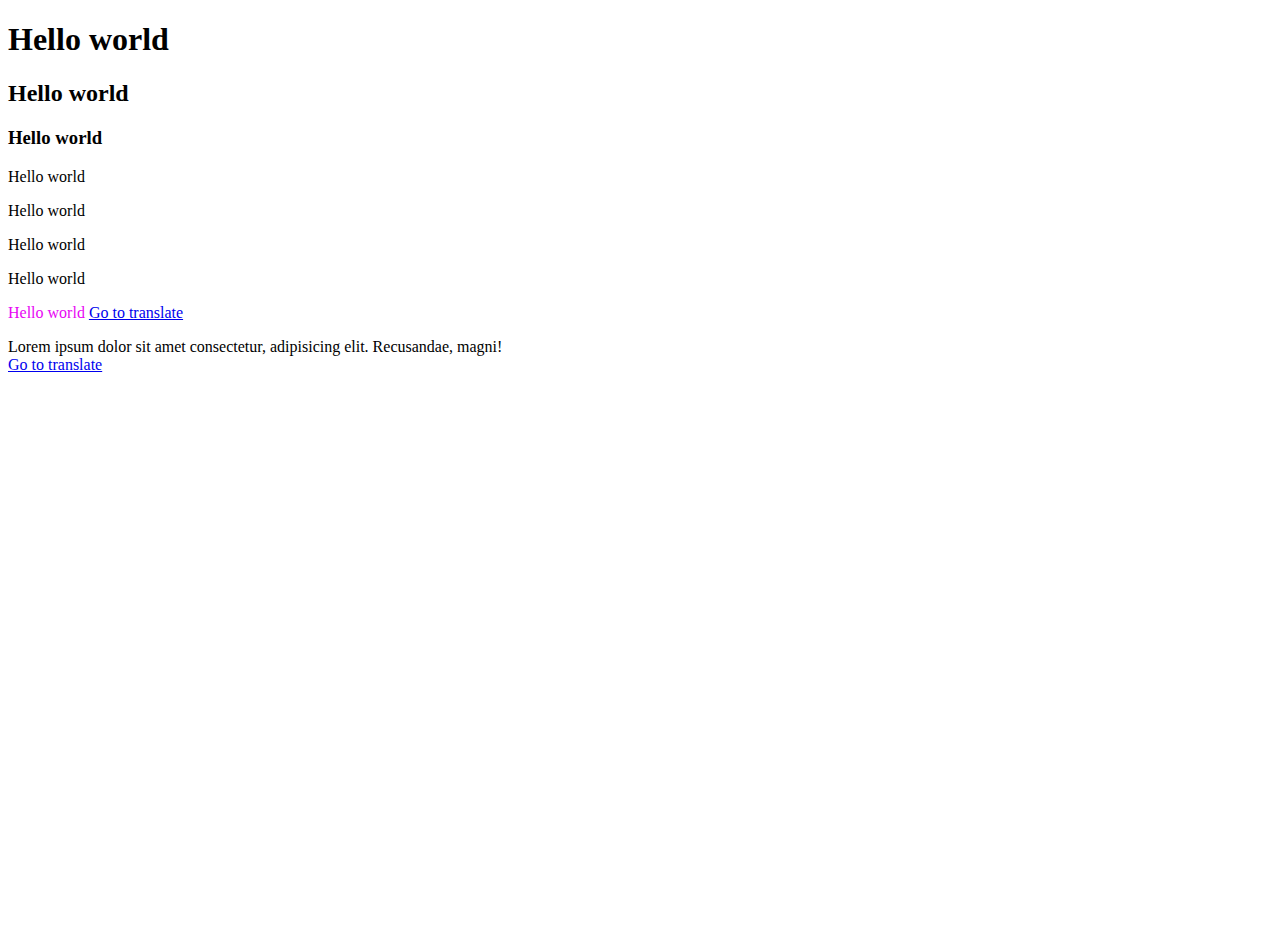
<file: class_1/index.html>
<!DOCTYPE html>
<html lang="en">
<head>
    <title>test run</title>

    <link rel="stylesheet" href="./style.css">
</head>
<body>
    <h1>Hello world</h1>
    <h2>Hello world</h2>
    <h3>Hello world</h3>

    <p class="nav_menu">Hello world</p>
    <p class="nav_menu">Hello world</p>
    <p class="nav_menu">Hello world</p>
    <p class="nav_menu">Hello world</p>

    <p class="test">Hello world <a href="https://www.google.com/search?q=translate&oq=&gs_lcrp=EgZjaHJvbWUqCQgAECMYJxjqAjIJCAAQIxgnGOoCMgkIARAjGCcY6gIyDwgCEC4YJxjHARjqAhjRAzIJCAMQIxgnGOoCMgkIBBAjGCcY6gIyCQgFECMYJxjqAjIJCAYQIxgnGOoCMgkIBxAjGCcY6gLSAQkyMDMyajBqMTWoAgiwAgE&sourceid=chrome&ie=UTF-8">Go to translate</a></p>

    <span>Lorem ipsum dolor sit amet consectetur, adipisicing elit. Recusandae, magni!</span>
    
    <br>

    <a href="https://www.google.com/search?q=translate&oq=&gs_lcrp=EgZjaHJvbWUqCQgAECMYJxjqAjIJCAAQIxgnGOoCMgkIARAjGCcY6gIyDwgCEC4YJxjHARjqAhjRAzIJCAMQIxgnGOoCMgkIBBAjGCcY6gIyCQgFECMYJxjqAjIJCAYQIxgnGOoCMgkIBxAjGCcY6gLSAQkyMDMyajBqMTWoAgiwAgE&sourceid=chrome&ie=UTF-8">Go to translate</a>

    <div></div>
    <section></section>
    
</body>
</html>
</file>
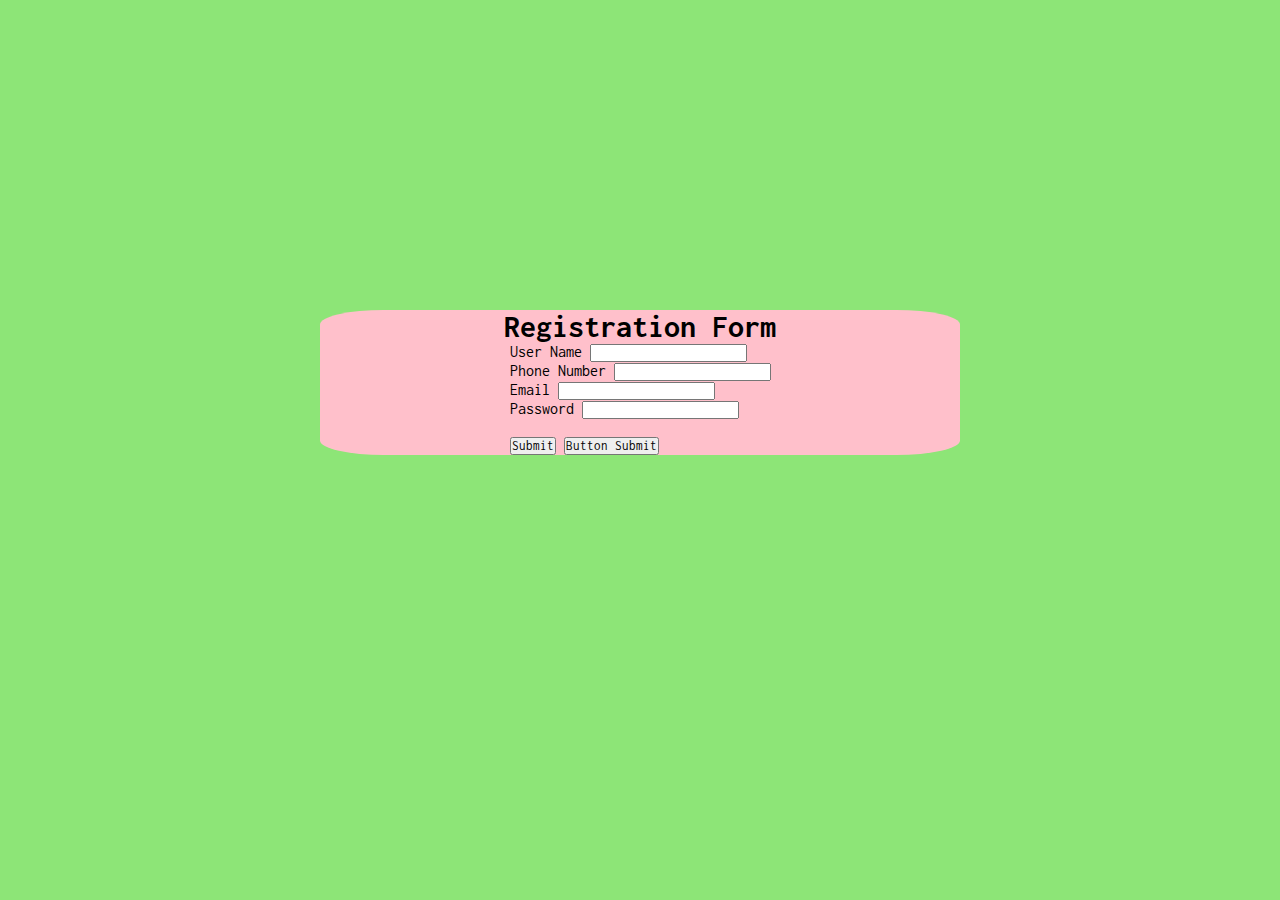
<file: class_2/index.html>
<!DOCTYPE html>
<html lang="en">
<head>
    <meta charset="UTF-8">
    <meta name="viewport" content="width=device-width, initial-scale=1.0">
    <title>Document</title>
    <link rel="stylesheet" href="./style.css">
</head>
<body>
    <div class="container">
        <h1>Registration Form</h1>
        <form>
            <label for="user_name">User Name</label>
            <input type="text" name="user_name">
            <br>

            <label for="p_number">Phone Number</label>
            <input type="number" name="p_number">
            <br>

            <label for="user_email">Email</label>

            <input type="email" name="user_email">
            <br>

            <label for="user_password">Password</label>
            
            <input type="password"name="user_password">

            <br> <br>


            <input type="submit" name="">
            
            <button type="submit">Button Submit</button>
        </form>
    </div>
    
</body>
</html>
</file>
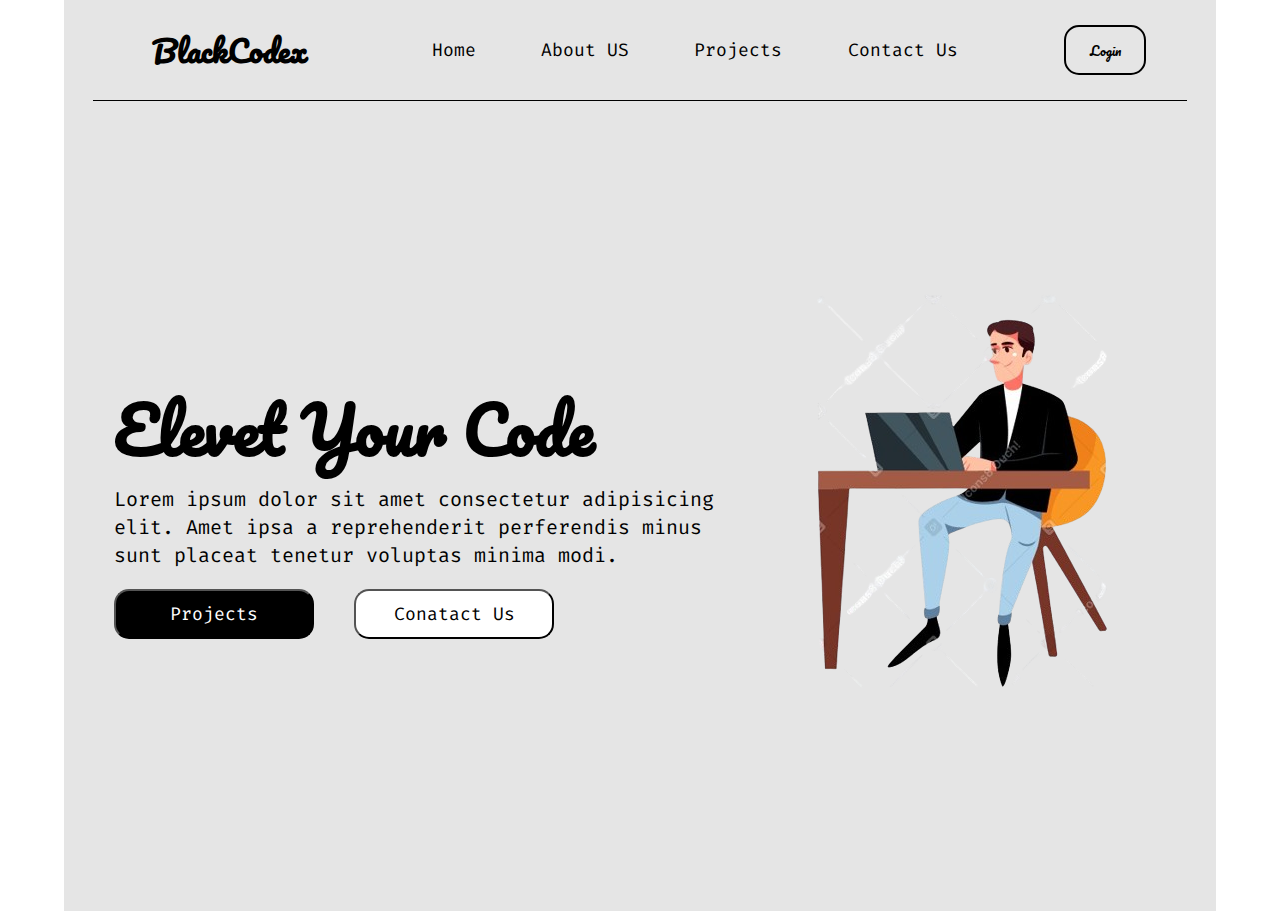
<file: class_6/index.html>
<!DOCTYPE html>
<html lang="en">
<head>
    <title>Navigation Menu</title>
    <link rel="stylesheet" href="./style.css">
</head>
<body>

    <div class="container">
        <!-- Nav bar section -->
        <div class="nav_container">
            <!-- nav logo -->
            <div class="logo_part">
                <h1>BlackCodex</h1>
            </div>
            <!-- nav menu -->
            <div class="menu_part">
                <a href="#">Home</a>
                <a href="#">About US</a>
                <a href="#">Projects</a>
                <a href="#">Contact Us</a>
            </div>
            <!-- nav button -->
            <div class="button_part">
                <button>Login</button>
            </div>
        </div>

        <!-- hero section -->
         <div class="hero_container">

            <!-- text section -->
            <div class="hero_text">
                <h1>Elevet Your Code</h1>
                <p>Lorem ipsum dolor sit amet consectetur adipisicing elit. Amet ipsa a reprehenderit perferendis minus sunt placeat tenetur voluptas minima modi.</p>
                <div class="hero_text_btn">
                    <button>Projects</button>
                    <button>Conatact Us</button>
                </div>
            </div>
            <!-- hero img -->
            <div class="hero_img">
                <img src="./REC/sample-removebg-preview.png" alt="Hero Image">
            </div>
         </div>

    </div>
</body>
</html>
</file>
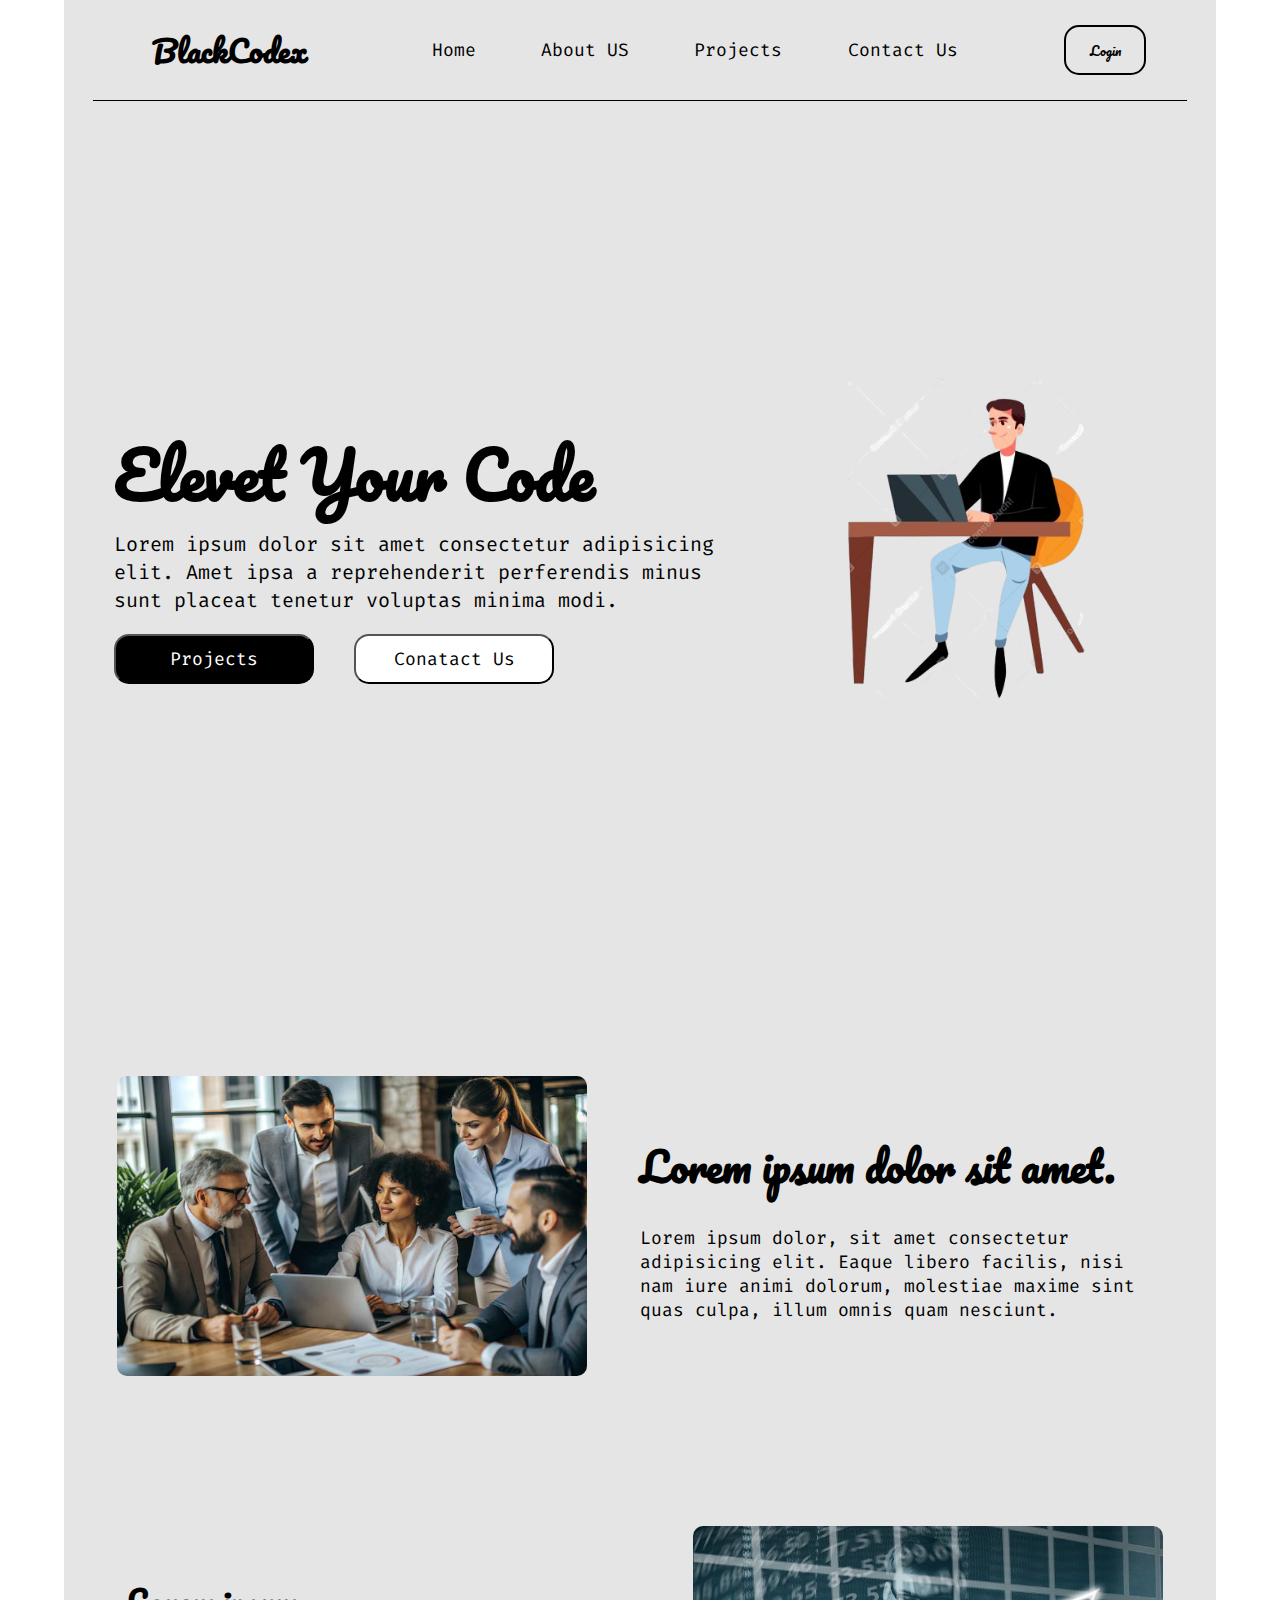
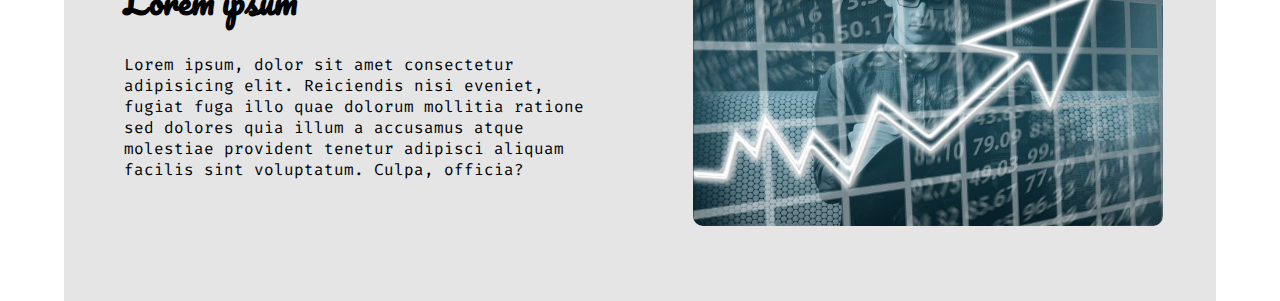
<file: class_7/index.html>
<!DOCTYPE html>
<html lang="en">
<head>
    <title>Navigation Menu</title>
    <link rel="stylesheet" href="./style.css">
</head>
<body>

    <div class="container">
        <!-- Nav bar section -->
        <div class="nav_container">
            <!-- nav logo -->
            <div class="logo_part">
                <h1>BlackCodex</h1>
            </div>
            <!-- nav menu -->
            <div class="menu_part">
                <a href="#">Home</a>
                <a href="#">About US</a>
                <a href="#">Projects</a>
                <a href="#">Contact Us</a>
            </div>
            <!-- nav button -->
            <div class="button_part">
                <button>Login</button>
            </div>
        </div>

        <!-- hero section -->
         <div class="hero_container">

            <!-- text section -->
            <div class="hero_text">
                <h1>Elevet Your Code</h1>
                <p>Lorem ipsum dolor sit amet consectetur adipisicing elit. Amet ipsa a reprehenderit perferendis minus sunt placeat tenetur voluptas minima modi.</p>
                <div class="hero_text_btn">
                    <button>Projects</button>
                    <button>Conatact Us</button>
                </div>
            </div>
            <!-- hero img -->
            <div class="hero_img">
                <img src="./REC/sample-removebg-preview.png" alt="Hero Image">
            </div>
         </div>

         <!-- about us section -->
          <div class="aboutUscontainer">
            <div class="aboutUs_top">
                <div class="aboutUs_top_img">
                    <img src="./REC/aboutusimg_1.jpg" alt="About Us">
                </div>
                <div class="aboutUs_top_text">
                    <h1>Lorem ipsum dolor sit amet.</h1>
                    <p>Lorem ipsum dolor, sit amet consectetur adipisicing elit. Eaque libero facilis, nisi nam iure animi dolorum, molestiae maxime sint quas culpa, illum omnis quam nesciunt.</p>
                </div>
            </div>
            <div class="aboutUs_bottom">
                <div class="aboutUs_bottom_text">
                    <h1>Lorem ipsum</h1>
                    <p>Lorem ipsum, dolor sit amet consectetur adipisicing elit. Reiciendis nisi eveniet, fugiat fuga illo quae dolorum mollitia ratione sed dolores quia illum a accusamus atque molestiae provident tenetur adipisci aliquam facilis sint voluptatum. Culpa, officia?</p>
                </div>
                <div class="aboutUs_bottom_img">
                    <img src="./REC/aboutusimg_2.jpg" alt="About Us">
                </div>
            </div> 
          </div>

    </div>
</body>
</html>
</file>
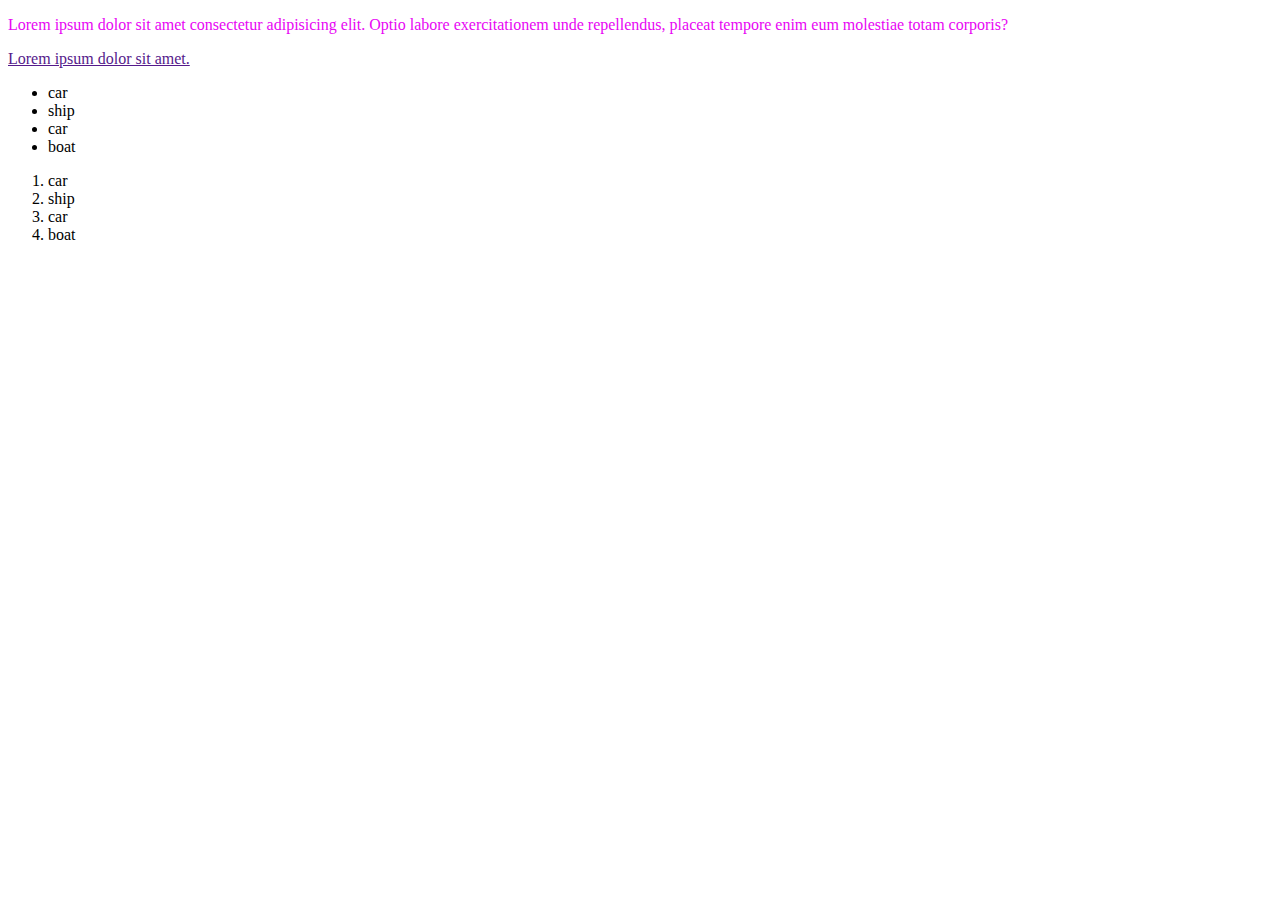
<file: class_1/list.html>
<!DOCTYPE html>
<html lang="en">

<head>
    <meta charset="UTF-8">
    <meta name="viewport" content="width=device-width, initial-scale=1.0">
    <title>Document</title>
    <link rel="stylesheet" href="./style.css">
</head>

<body>
   <div class="containar">
    <p class="test">Lorem ipsum dolor sit amet consectetur adipisicing elit. Optio labore exercitationem unde repellendus, placeat tempore enim eum molestiae totam corporis?</p>
    <p class="test"></p>
    <p class="test"></p>
    <p class="test"></p>
    <p class="test"></p>
    
    <a href="" id="menu_1">Lorem ipsum dolor sit amet.</a>
    <ul>
        <li>car</li>
        <li>ship</li>
        <li>car</li>
        <li>boat</li>
    </ul>
    <ol> <li>car</li>
        <li>ship</li>
        <li>car</li>
        <li>boat</li>
    </ol>
   </div>

</body>

</html>
</file>
<file: class_1/style.css>
body{
    width: 100%;
    min-height: 100vh;
}

.test{
    color: rgb(232, 5, 244);
    font-size: 16p;
}
</file>
<file: class_2/style.css>
@import url('https://fonts.googleapis.com/css2?family=Playwrite+HU:wght@100..400&display=swap');
@import url('https://fonts.googleapis.com/css2?family=Inconsolata:wght@200..900&display=swap');

:root {
    --1st_font: 'Playwrite HU', cursive;
    --2nd_font: 'Inconsolata', monospace;
    --green_light: #8de577;
    --blue_light: #8de577;
}

*{
    margin: 0;
    padding: 0;
    font-family: var(--2nd_font);
}

body{
    width: 100%;
    min-height: 85vh;
    background-color: var(--green_light);
    display: flex;
    align-items: center;
    justify-content: center;
}

.container{
    width: 50%;
    height: auto;
    background-color: pink;
    display: flex;
    flex-direction: column;
    align-items: center;
    justify-content: center;
    border-radius: 10%;
}
</file>
<file: class_6/style.css>
@import url('https://fonts.googleapis.com/css2?family=Pacifico&display=swap');
@import url('https://fonts.googleapis.com/css2?family=Fira+Code:wght@300..700&family=Pacifico&display=swap');

/* font cdn */

@keyframes breath{
    0%{
        scale: 1 1;
    }
    50%{
        scale: 1.3 1.3;
    }
    100%{
        scale:1 1 ;
    }
}


*{
    margin: 0%;
    padding: 0;
    font-family: "Fira Code", monospace;
}

body{
    min-height: 100vh;
    width: 100%;
    display: flex;
    align-items: center;
    justify-content: center;
}

.container{
    min-height: 100vh;
    width: 90%;
    display: flex;
    flex-direction: column;
    align-items: center;
    justify-content: start;
    background-color: rgb(228, 228, 228, 0.962);
}

/* nav bar design */

.nav_container{
    height: 100px;
    width: 95%;
    display: flex;
    align-items: center;
    justify-content: space-between;
    border-bottom: 1px solid black;
}

.logo_part{
    width: 25%;
    height: 100%;
    display: flex;
    align-items: center;
    justify-content: center;
    
}
.logo_part>h1{
    font-size: 30px;
    font-family: "Pacifico", cursive;}


.menu_part{
    width: 60%;
    height: 100%;
    display: flex;
    align-items: center;
    justify-content: space-evenly;
}
.menu_part>a{
    text-decoration: none;
    font-size: 18px;
    color: black;

}

.button_part{
    width: 15%;
    height: 100%;
    display: flex;
    align-items: center;
    justify-content: center;
}
.button_part>button{
    height: 50px;
    width: 50%;
    font-family: "Pacifico", cursive;
    border: 2px solid black;
    border-radius: 15px;
    background-color: transparent;

}

/* hero section design */

.hero_container{
    height: 90vh;
    width: 100%;
    display: flex;
    align-items: center;
    justify-content: center;
}
.hero_text{
    width: 60%;
    height: 100%;
    display: flex;
    flex-direction: column;
    align-items: start;
    justify-content: center;
    padding-left: 50px;
}
.hero_text >h1{
    font-family: "Pacifico", cursive;
    font-size: 4rem;
}
.hero_text>p{
    font-size: 20px;
    line-height: 28px;
}
.hero_text_btn{
    width: 100%;
    margin-top: 20px;
}
.hero_text_btn>button{
    height: 50px;
    width: 200px;
    font-size: 18px;
    border-radius: 15px;
    background-color: black;
    color: #fff;
    cursor: pointer;
    transition: .5s all;
}
.hero_text_btn>button:hover{
    background-color: #fff;
    color: black;
    scale: 1.2 1.2;
}
.hero_text_btn>button:nth-child(2){
    background: #fff;
    color: black;
    margin-left: 30px;
}
.hero_text_btn>button:nth-child(2):hover{
    background-color: black;
    color: #fff;
    scale: 1.2 1.2;
}

.hero_img{
    width: 40%;
    height: 100%;
    display: flex;
    align-items: center;
    justify-content: center;
}
.hero_img>img{
    transition: all .5s;
    cursor: pointer;
    animation-name: breath;
    animation-duration: 3s;
    animation-iteration-count: infinite;
}
</file>
<file: class_7/style.css>
@import url('https://fonts.googleapis.com/css2?family=Pacifico&display=swap');
@import url('https://fonts.googleapis.com/css2?family=Fira+Code:wght@300..700&family=Pacifico&display=swap');

/* font cdn */

@keyframes breath{
    0%{
        scale: 1 1;
    }
    50%{
        scale: 1.3 1.3;
    }
    100%{
        scale:1 1 ;
    }
}


*{
    margin: 0%;
    padding: 0;
    font-family: "Fira Code", monospace;
}

body{
    min-height: 100vh;
    width: 100%;
    display: flex;
    align-items: center;
    justify-content: center;
}

.container{
    min-height: 100vh;
    width: 90%;
    display: flex;
    flex-direction: column;
    align-items: center;
    justify-content: start;
    background-color: rgb(228, 228, 228, 0.962);
}

/* nav bar design */

.nav_container{
    height: 100px;
    width: 95%;
    display: flex;
    align-items: center;
    justify-content: space-between;
    border-bottom: 1px solid black;
}

.logo_part{
    width: 25%;
    height: 100%;
    display: flex;
    align-items: center;
    justify-content: center;
    
}
.logo_part>h1{
    font-size: 30px;
    font-family: "Pacifico", cursive;}


.menu_part{
    width: 60%;
    height: 100%;
    display: flex;
    align-items: center;
    justify-content: space-evenly;
}
.menu_part>a{
    text-decoration: none;
    font-size: 18px;
    color: black;

}

.button_part{
    width: 15%;
    height: 100%;
    display: flex;
    align-items: center;
    justify-content: center;
}
.button_part>button{
    height: 50px;
    width: 50%;
    font-family: "Pacifico", cursive;
    border: 2px solid black;
    border-radius: 15px;
    background-color: transparent;

}

/* hero section design */

.hero_container{
    height: 100vh;
    width: 100%;
    display: flex;
    align-items: center;
    justify-content: center;
}
.hero_text{
    width: 60%;
    height: 100%;
    display: flex;
    flex-direction: column;
    align-items: start;
    justify-content: center;
    padding-left: 50px;
}
.hero_text >h1{
    font-family: "Pacifico", cursive;
    font-size: 4rem;
}
.hero_text>p{
    font-size: 20px;
    line-height: 28px;
}
.hero_text_btn{
    width: 100%;
    margin-top: 20px;
}
.hero_text_btn>button{
    height: 50px;
    width: 200px;
    font-size: 18px;
    border-radius: 15px;
    background-color: black;
    color: #fff;
    cursor: pointer;
    transition: .5s all;
}
.hero_text_btn>button:hover{
    background-color: #fff;
    color: black;
    scale: 1.2 1.2;
}
.hero_text_btn>button:nth-child(2){
    background: #fff;
    color: black;
    margin-left: 30px;
}
.hero_text_btn>button:nth-child(2):hover{
    background-color: black;
    color: #fff;
    scale: 1.2 1.2;
}

.hero_img{
    width: 40%;
    height: 100%;
    display: flex;
    align-items: center;
    justify-content: center;
}
.hero_img>img{
    height: 350px;
    width: auto;
    transition: all .5s;
    cursor: pointer;
    animation-name: breath;
    animation-duration: 3s;
    animation-iteration-count: infinite;
}

/* about section design */
.aboutUscontainer{
    height: 100vh;
    width: 100%;
    display: flex;
    flex-direction: column;
}
.aboutUs_top,
.aboutUs_bottom{
    height: 50%;
    width: 100%;
    display: flex;
    align-items: center;
    justify-content: center;
}
.aboutUs_top_img,
.aboutUs_bottom_img{
    height: 100%;
    width: 50%;
    display: flex;
    align-items: center;
    justify-content: center;
}
.aboutUs_top_img>img,
.aboutUs_bottom_img>img{
    height: 300px;
    width: 470px;
    border-radius: 10px;
}
.aboutUs_top_text,
.aboutUs_bottom_text{
    height: 100%;
    width: 50%;
    display: flex;
    flex-direction: column;
    align-items: start;
    justify-content: center;
}
.aboutUs_top_text>h1
{
    width: 100%;
    font-family: "Pacifico", cursive;
    font-size: 2.5rem;
    margin-bottom: 25px;
}
.aboutUs_top_text>p
{
    width: 90%;
    font-size: 18px;
}
.aboutUs_bottom_text>h1{
    width: 100%;
    padding-left: 60px;
    font-family: "Pacifico", cursive;
    font-size: 2rem;
    margin-bottom: 25px;
}
.aboutUs_bottom_text>p{
    width: 80%;
    padding:0px 60px;
}
</file>
